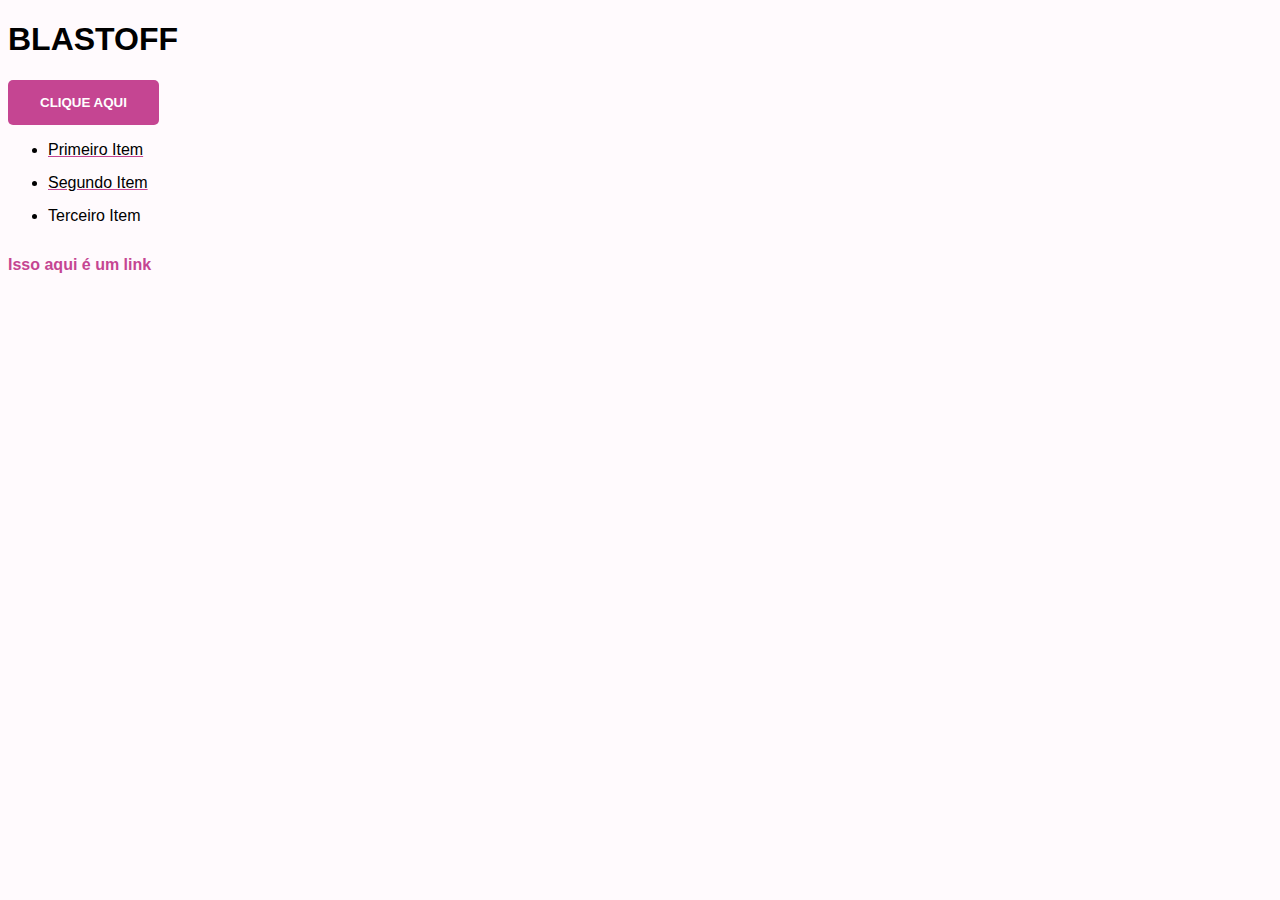
<file: Toodoo/blastoff/index.html>
<!DOCTYPE html>
<html lang="en">
<head>
    <meta charset="UTF-8">
    <meta http-equiv="X-UA-Compatible" content="IE=edge">
    <meta name="viewport" content="width=device-width, initial-scale=1.0">
    <title>BlastOff</title>
    <link rel="stylesheet" href="styles/style.css">
</head>
<body>
    <header>
        <h1>BlastOff</h1>
    </header>

    <div>
        <button class="bt" onclick="umAlerta()">Clique Aqui</button>
    </div>

    <div>
        <ul>
            <li>Primeiro Item</li>
            <li>Segundo Item</li>
            <li>Terceiro Item</li>
        </ul>
    </div>

    <div>
        <a href="#">Isso aqui é um link</a>
    </div>

    <script src="scripts/script.js"></script>

</body>
</html>
</file>
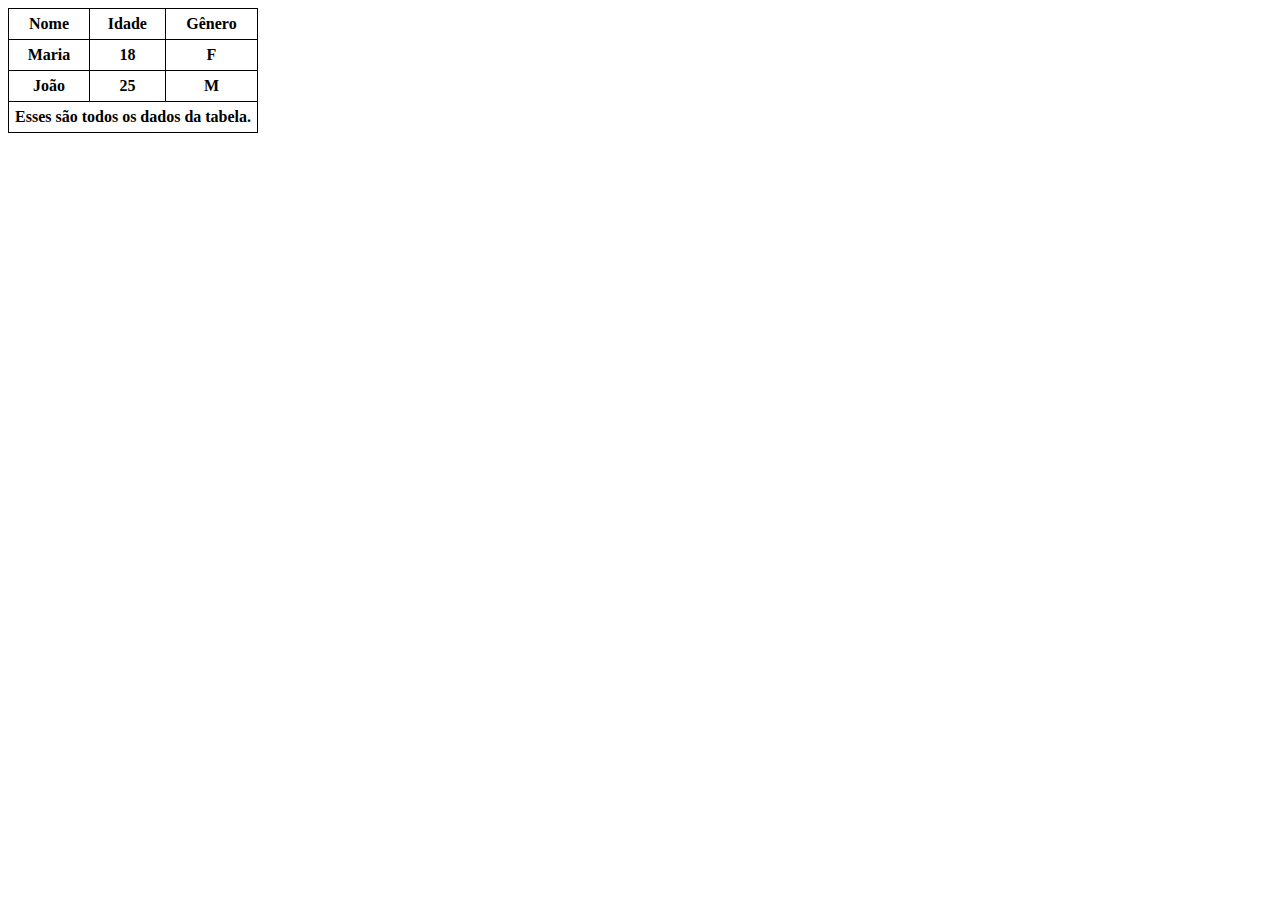
<file: Toodoo/blastoff/tabela.html>
<!DOCTYPE html>
<html lang="en">
<head>
    <meta charset="UTF-8">
    <meta http-equiv="X-UA-Compatible" content="IE=edge">
    <meta name="viewport" content="width=device-width, initial-scale=1.0">
    <link rel="stylesheet" href="styles/tabela.css">
    <title>Document</title>
</head>
<body>
    <table>
        <tr>
            <th> Nome </th>
            <th> Idade </th>
            <th> Gênero </th>
        </tr>
        <tr>
            <th> Maria </th>
            <th> 18 </th>
            <th> F </th>
        </tr>
        <tr>
            <th> João </th>
            <th> 25 </th>
            <th> M </th>
        </tr>
        <tr>
            <th colspan="3">Esses são todos os dados da tabela.</th>
        </tr>
    </table>
</body>
</html>
</file>
<file: Toodoo/blastoff/styles/style.css>
body {
    background-color: #fffafd;
    font-family: Arial, Helvetica, sans-serif;

}
header h1 {

    font-family: Arial, Helvetica, sans-serif;
    font-weight: 800;
    text-transform: uppercase;

}

.bt {

    background-color: #c54592;
    border: none;
    color: white;
    font-weight: bold;
    padding: 15px 32px;
    border-radius: 5px;
    text-transform: uppercase;

}


a {

    text-decoration: none;
    color: #c54592;
    font-weight: 600;

}

a:hover {
    
    text-decoration: underline;
    color: #de5f10;
    
}

ul li {
    
    font-family: Arial, Helvetica, sans-serif;
    padding-bottom: 15px;
}

ul li:nth-child(-n+2) {
    
    text-decoration: underline #c54592;

}
</file>
<file: Toodoo/blastoff/styles/tabela.css>
table, th {
    border: 1px solid black;
    border-collapse: collapse;
    padding: 6px;
    text-align: center;
}
</file>
